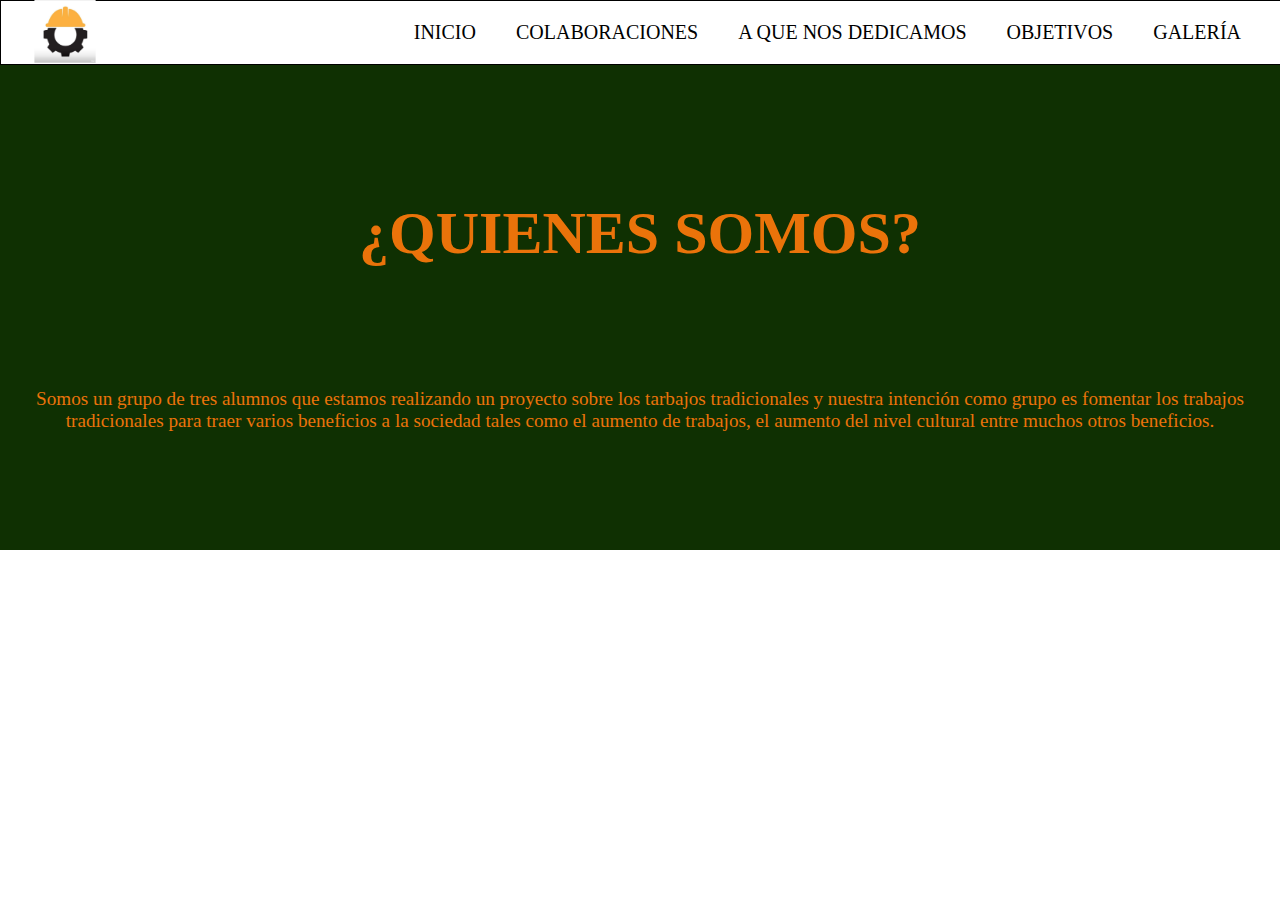
<file: nosotros.html>
<!DOCTYPE html>
<link rel="stylesheet" href="style.css">
<body>
    <div class="head">
        <div class="LOGO">
            <img src="Captura de pantalla 2025-01-15 164331.png" alt="0.1" height="70">
        </div>
        <div class="navbar">

         <nav class="navbar">
            <a href="#">Inicio</a>
           
            <a href="#">Colaboraciones</a>
           
            <a href="#">A que nos dedicamos</a>
            <a target="_blank" href="file:///E:/Digitalizacion/formulario/index%202.html " >Objetivos</a>
            <a href= "file:///E:/Digitalizacion/formulario/index.html" target="_blank">Galería</a>
            

         </nav>
        </div>

    </div>
    
    <section class="content about">
        
             <h2 class="title">¿Quienes somos?</h2>
        <p class="QS">Somos un grupo de tres alumnos que estamos realizando un proyecto sobre los tarbajos tradicionales y
            nuestra intención como grupo es fomentar los trabajos tradicionales para traer varios beneficios a la sociedad tales como el aumento de trabajos, el aumento del nivel cultural entre muchos otros beneficios.
        </p>
             
    </section>
    
</body>
</html>
</file>
<file: style.css>
*{
    margin: 0;
    padding: 0;
    border: 0;
    font-size: 100%;
    vertical-align: baseline;
    
}
.header1{
    font-size: 200%;
    top: 100px;
    z-index: -1;
}

body{
    text-align: center;
    font-family: serif;
    background-color: rgb(255, 255, 255);
    color: white;
}

.head {
    display: flex;
    align-items: center;
    justify-content: space-between;
    height: 63px;
    background:white;
    position: fixed;
    width: 100%;
    z-index: 100%;
      border: 1px solid black;
    

}



.LOGO{
        margin-left: 30px;
    transform: scale(0.9);
} 
.LOGO a{
    text-decoration: none;
    color: white;
    text-transform: uppercase;
    size: 10px;
    top: 0px;
    
        
        
}
.navbar{
    display: flex;
    margin-right: 10px;
     background: white;
   

    
} 
.navbar a{
    display: block;
    padding: 20px 20px;
    color: black;
    text-decoration: none;
    text-transform: uppercase;
    font-size: 20px;
   
   

}
.navbar a:hover{
    background: #C8BD1E;
   
    
    
    
}

.header{
    display: flex;
    justify-content: center;
    align-items: center;
    height: 60vh;
    background-attachment: url(E:\Digitalizacion\img) no-repeat center;
    background-size: cover;
   
    text-align: center;
    color: black;
}
.title{
    margin-bottom: 40px;
    font-size: 60px;
    font-weight: 600;
    text-transform: uppercase;
    color: #EA730A;
    padding: 80px;
    align-items: center;
    top:80px;

}
.p{
    margin-bottom: 40px;
    font-size: 25px;
    color:white;
    padding: 0 150px;
    margin-top: auto;
}
.btn{
   
    margin-top: 20px;
    padding: 10px 40px;
    
    color: white;
    text-decoration: none;
    background-color: #C8BD1E;;
    align-items: left;
    justify-content: center;
    
    position: relative;
    top: 100px;
    left: -120px;
    



}
.btn:hover{
    background : #303030;
    border : 1px solid #013AE6;
    font-size: 130%;
    


}

.content {
    height: 50vh;
    display: flex;
    flex-direction: column;
    justify-content: center;
    align-items: center;
    
}
.sau {
    padding: 50px 0;
    background-color: #303030;
    font-size: 25px;

}
.box-container{
    display: flex;
    justify-content: center;
    flex-wrap: wrap;
    text-align: center;

}


.box-container2{
    display: flex;
    justify-content: center;
    padding-top: 50px;
    flex-wrap: wrap;
    background-color: brown;
    width: 250px;
    padding-bottom: 20px;
    text-align: center;
    box-shadow: 0 5px 5px rgba(0, 0, 0, 3);
    background-color: #171717;
    margin: 20px 20px;

}
.box-container2 img {
    height: 70px;
    width: 70px;
    object-fit: cover;
    border-radius: 50%;
    border: 3px solid #e91e61;

   

    
}
.box-container2 h3 {
    font-size: 20px;
    color: #e91e61;
    padding-top: 20px;

}
.box-container2 p {
    font-size: 18px;
    color: white;
    padding: 0% ;
}
.box-container2.stars i {
    font-size: 20px;
    color:white ;

}

.about{
    background-color: rgb(15, 48, 2);
    padding: 50px 0px;

}
.content.contact{
    padding: 50px 0px;
    background-color: #4C9701;

}
.footer section {
    display: flex;
}
.f-enlaces{
    display: flex;
    flex-direction: column;
    margin: 0 100px;
}
.f-enlaces a {
    color: #fff;
    text-decoration: none;
    margin-top: 20px;
}
.mapa:hover{
height: 80%;
width: 80%;
}
.map{
    border-radius: 5%;
}
.mision{
    
    
    justify-content: center;
    position: fixed;
    top: 320px;
    left: 0px;
    
    background: white;
    
    color: black;
}


.header2{
     
    
    justify-content: center;
    font-size: 100%;
    color: black;
    text-align: center;
    position: fixed;
    left: 0px;
    
    
    top: 200px;
    align-items: center;
    background: white;
}

.header1{
    color: #EA730A;
    position:absolute ;
    align-items: center;
    
}
.CER{
    position: relative;
    top: 10px;
    color: #EA730A;
    left: 670px;
    position: fixed;
}
.fondo{
    position: fixed;
    transform: scale(2.1);
    z-index: -1;
    top: 100px;
    left: 475px;
}
.QS{
    font-size: 120%;
     color: #EA730A;
    margin-left: 20px;
    margin-right: 20px;
}
.estar{
    background: #C8BD1E;
    
   
    
}
.ods{
    left: 0px;
    top:270px;
    z-index: -1;
    position: relative;
    border-radius: 5%;
    
}
.odstxt{
    position: relative;
    left: 0px;
    top: 310px;
    margin-left:50px;
}
.Nos{
    left:0px;
    top:100px;
}
.video{
    color: #171717;
    position: relative;
    transform: scale(0.35);
    top: 0%;
    left: 5%;
    z-index: -2;
    
}
.titleods{
    position: relative;
    top: 0px;
    left: auto;
    display: flex;
    margin-bottom: 70px;
   
   
    font-size: 60px;
    
    text-transform: uppercase;
    color: #EA730A;
    text-align: center;
    align-content:center;

    align-items: center;

}
.Opiniones{
    color: #171717;
    position: relative;
    top: 200px;
    margin-top: 50px;
    margin-bottom: 50px;
    margin-left: 20px;
    margin-right:20px;
    
}



    

}
</file>
